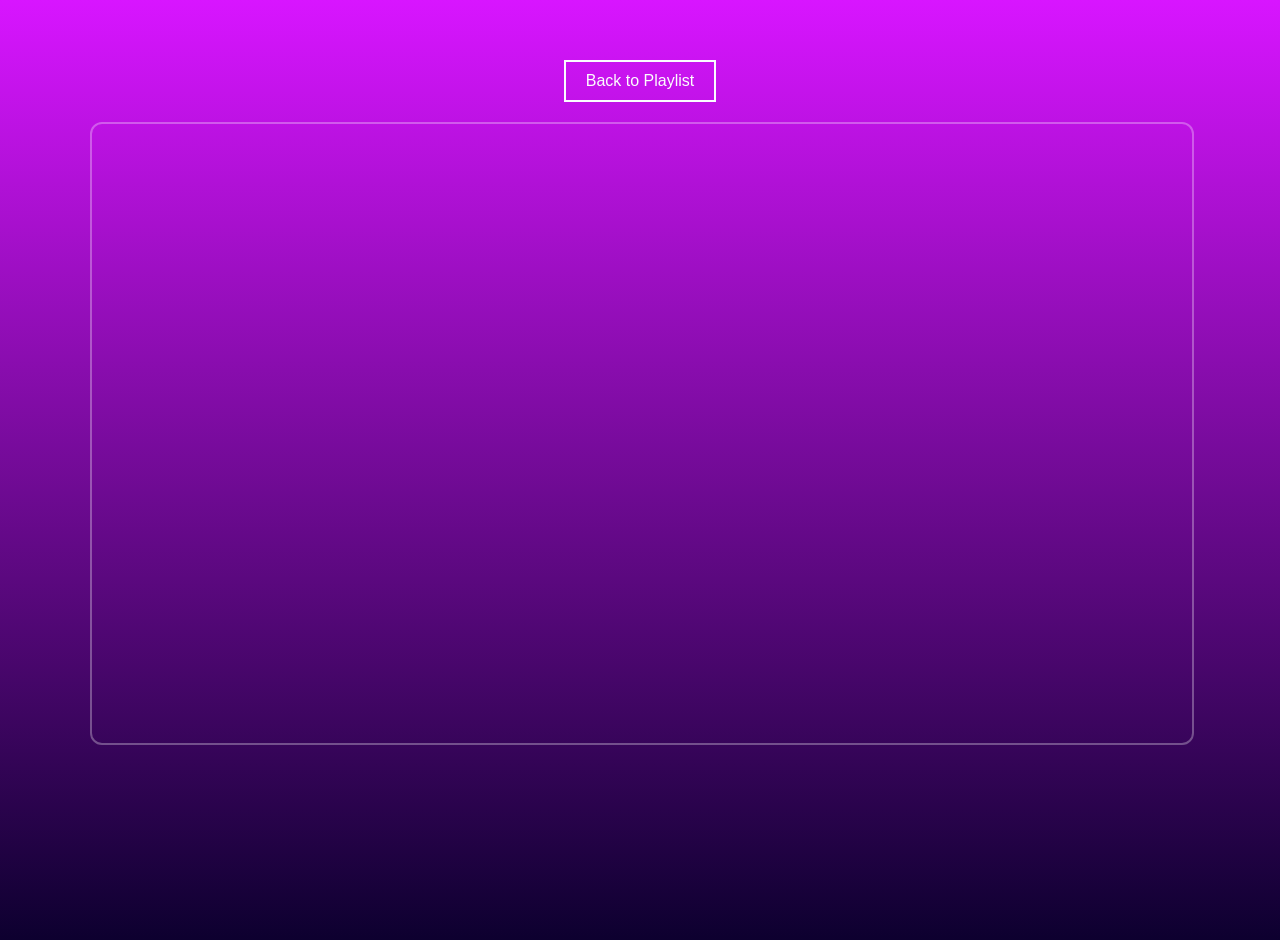
<file: embed.html>
<!DOCTYPE html>
<html lang="en">
<head>
    <meta charset="UTF-8">
    <meta name="viewport" content="width=device-width, initial-scale=1.0">
    <title>Embed Video</title>
    <link rel="stylesheet" href="style.css">
     
</head>
<body class="gradient-default">
    <main class="embed-page">
        <button id="backButton" class="btn" type="button">Back to Playlist</button>
        <div class="video-wrap">
            <iframe
                id="videoFrame"
                src=""
                title="Embedded video"
                frameborder="0"
                allow="accelerometer; autoplay; clipboard-write; encrypted-media; gyroscope; picture-in-picture; web-share"
                referrerpolicy="strict-origin-when-cross-origin"
                allowfullscreen>
            </iframe>
        </div>
    </main>
<script src="embed.js" defer></script>
</body>
</html>
</file>
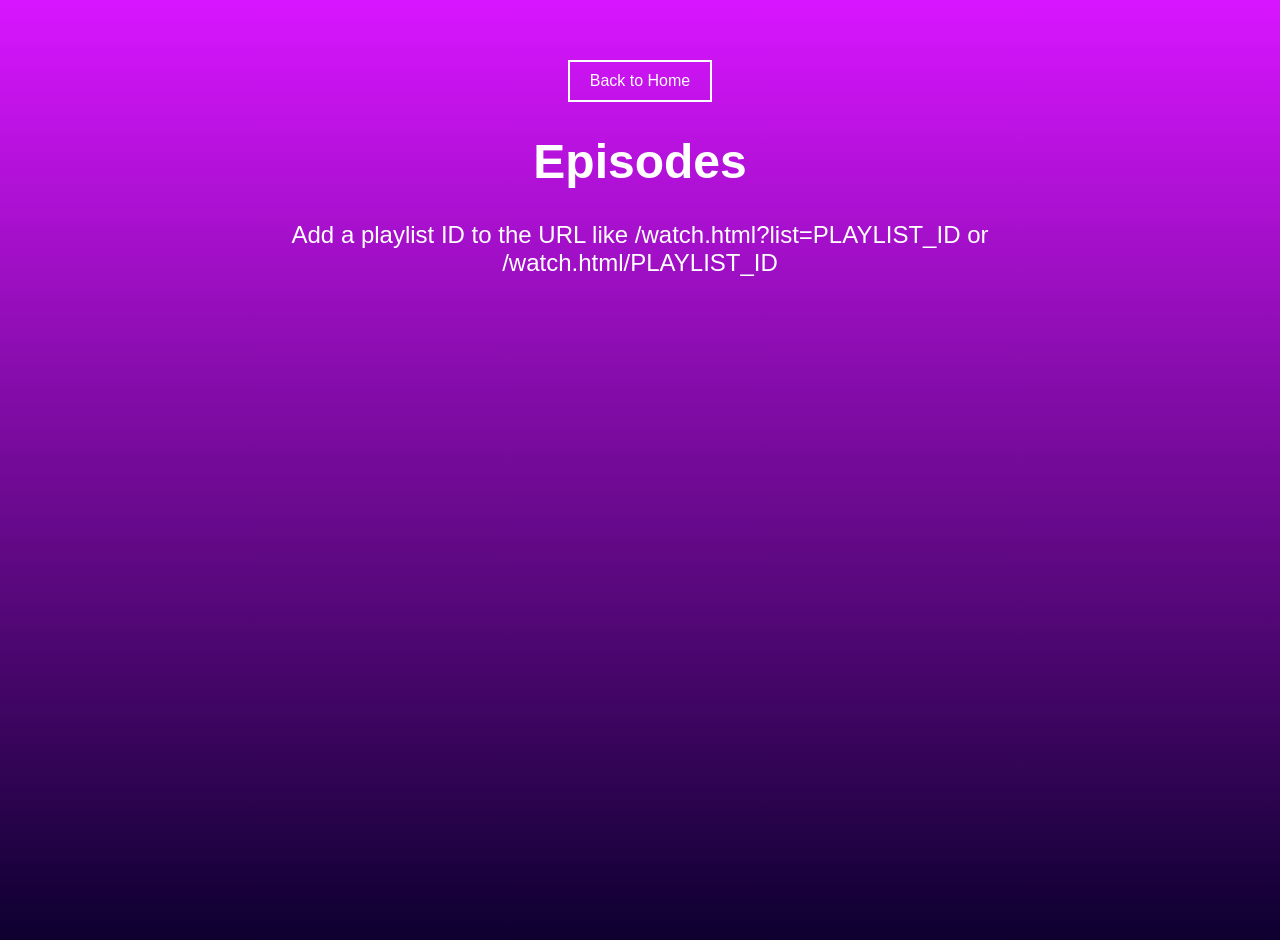
<file: watch.html>
<!DOCTYPE html>
<html lang="en">
<head>
    <meta charset="UTF-8">
    <meta name="viewport" content="width=device-width, initial-scale=1.0">
    <title>Watch Playlist</title>
    <link rel="stylesheet" href="style.css">
</head>
<body class="gradient-default">
    <main class="watch-page">
        <button class="btn" onclick="window.location.href='index.html'">Back to Home</button>
        <h1>Episodes</h1>
        <p id="status">Loading playlist...</p>
        <ul id="playlist" class="playlist-list"></ul>
    </main>

    <script src="watch.js"></script>
</body>
</html>
</file>
<file: style.css>
html {
  margin: 0;
  min-height: 100%;
  background: linear-gradient(to bottom, #d815ff, #0d002f);
}

body {
  min-height: 100vh;
  margin: 0;
  font-family: Arial, sans-serif;
  color: white;
  background: linear-gradient(to bottom, #b160c2, #020008);
  background-repeat: no-repeat;
  background-size: cover;
}

.gradient-default {
  min-height: 100vh;
  background: transparent;
  color: white;
  text-align: center;
  font-size: 1.5em;
  padding-top: 40px;
}

.watch-page {
  max-width: 960px;
  margin: 0 auto;
  padding: 20px;
}

.playlist-list {
  list-style: none;
  padding: 0;
  margin: 24px 0 0;
  display: grid;
  gap: 16px;
  text-align: left;
}

.playlist-item {
  display: flex;
  align-items: flex-start;
  gap: 14px;
  padding: 12px 14px;
  border: 1px solid rgba(255, 255, 255, 0.25);
  border-radius: 12px;
  background: rgba(255, 255, 255, 0.08);
}

.playlist-thumb-link img {
  width: 120px;
  height: 90px;
  object-fit: contain;
  border-radius: 8px;
  background: rgba(0, 0, 0, 0.15);
  display: block;
}

.playlist-content {
  flex: 1;
  display: flex;
  flex-direction: column;
  gap: 10px;
}

.playlist-title {
  color: white;
  text-decoration: none;
  font-weight: 600;
  line-height: 1.4;
}

.playlist-actions {
  display: flex;
  flex-wrap: wrap;
  gap: 10px;
}

.mini-btn {
  display: inline-block;
  text-decoration: none;
  padding: 8px 12px;
  border-radius: 10px;
  font-size: 0.85rem;
  border: 1px solid rgba(255, 255, 255, 0.5);
  transition: 0.2s ease;
}

.youtube-btn {
  background: rgba(255, 255, 255, 0.12);
  color: white;
}

.embed-btn {
  background: rgba(0, 0, 0, 0.15);
  color: white;
}

.embed-page {
  max-width: 1100px;
  margin: 0 auto;
  padding: 20px;
}

.video-wrap {
  position: relative;
  width: 100%;
  padding-top: 56.25%;
  margin-top: 20px;
  border-radius: 12px;
  overflow: hidden;
  border: 2px solid rgba(255, 255, 255, 0.3);
}

.video-wrap iframe {
  position: absolute;
  inset: 0;
  width: 100%;
  height: 100%;
  border: 0;
}

button {
  background-color: transparent;
  border: 2px solid hsl(220, 100%, 99%);
  color: #fcfcfd;
  padding: 10px 20px;
  font-size: 16px;
  cursor: pointer;
}

.home-grid {
  display: flex;
  flex-direction: column;
  align-items: center;
  gap: 20px;
  padding: 20px;
}

.button-row {
  display: flex;
  flex-wrap: wrap;
  justify-content: center;
  gap: 16px;
}

.playlist-card {
  width: 180px;
  padding: 12px;
  border: 2px solid rgba(255, 255, 255, 0.8);
  border-radius: 14px;
  background: rgba(255, 255, 255, 0.08);
  color: white;
  display: flex;
  flex-direction: column;
  align-items: center;
  gap: 10px;
  cursor: pointer;
  text-align: center;
}

.playlist-card img {
  width: 100%;
  height: 120px;
  object-fit: contain;
  background: rgba(0, 0, 0, 0.15);
  border-radius: 10px;
  display: block;
}

.playlist-card span {
  font-size: 0.9rem;
  line-height: 1.3;
}

.home-btn img {
  width: 32px;
  height: 32px;
  display: block;
}
</file>
